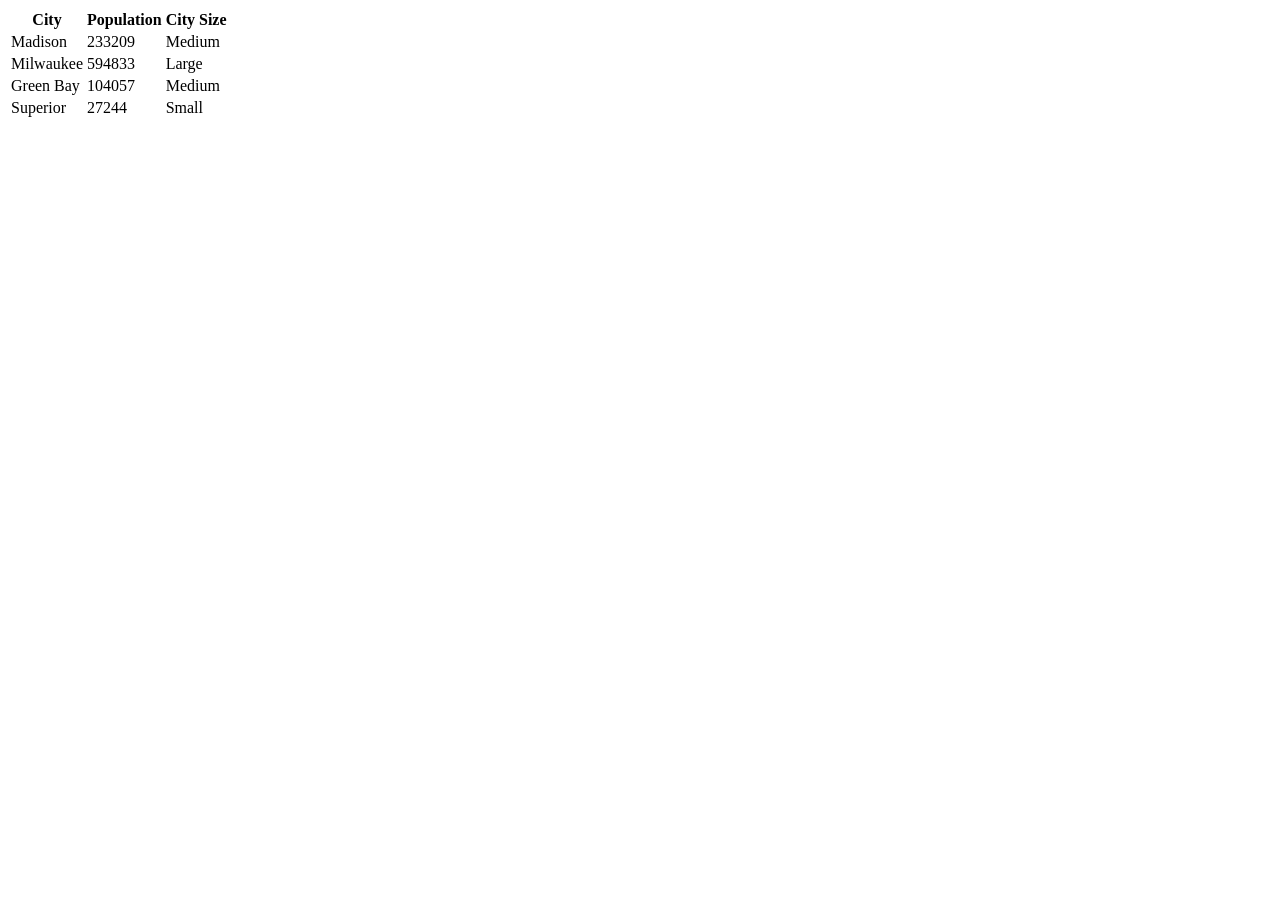
<file: boilerplate/index.html>
<!DOCTYPE html>
<html lang="en">
    <head>
        <meta charset="utf-8">
        <meta name="viewport" content="width=device-width">
            <title></title>

        <!--put your external stylesheet links here-->
        <link rel="stylesheet" href="css/style.css">
        <!--[if IE<9]>
            <link rel="stylesheet" href="css/style.ie.css">
        <![endif]-->

         <!--you can also place internal styles here;
             place these within <style> tags-->
        
    </head>

    <body>
        <!--put your initial page content here-->
        <div id = "mydiv">
        </div>
        <!--you can also use this space for internal scripts;
        place these within <script> tags-->

        <!--put your external script links here-->
        <script type="text/javascript" src="js/main_with_debug.js"></script>
    </body>
</html>
</file>
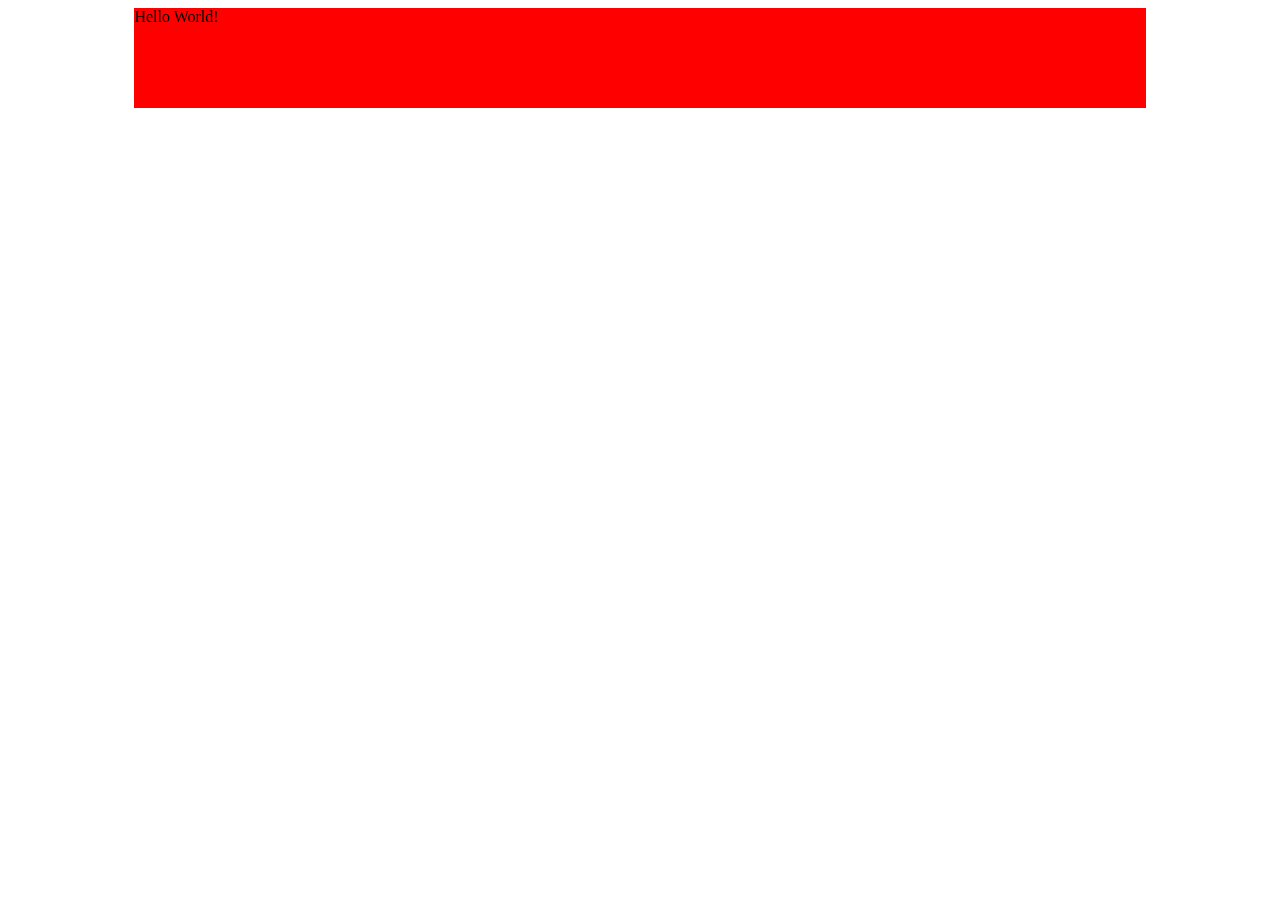
<file: Chapter01/index.html>
<!DOCTYPE html>
<html lang="en">
    <head>
        <meta charset="utf-8">
        <meta name="viewport" content="width=device-width">
            <title></title>

        <!--put your external stylesheet links here-->
        <link rel="stylesheet" href="css/style.css">
        <!--[if IE<9]>
            <link rel="stylesheet" href="css/style.ie.css">
        <![endif]-->
        <style>
            #mydiv {
                background-color: red;
                width: 80%;
                margin: 0 auto;
                height: 100px;
            }
        </style>
        <!--you can also place internal styles here
        place these within <style> tags-->  
        
    </head>

    <body>
        <!--put your initial page content here-->
        <div id="mydiv">
            Hello World!
        </div>
        
        <script>
            var mydiv = document.getElementById("mydiv");
            mydiv.addEventListener("click", function(){
                alert("Hello World!");
            });
        </script>
        <!--you can also use this space for internal scripts;
        place these within <script> tags-->

        <!--put your external script links here-->
        <script type="text/javascript" src="js/main.js"></script>
    </body>
</html>
</file>
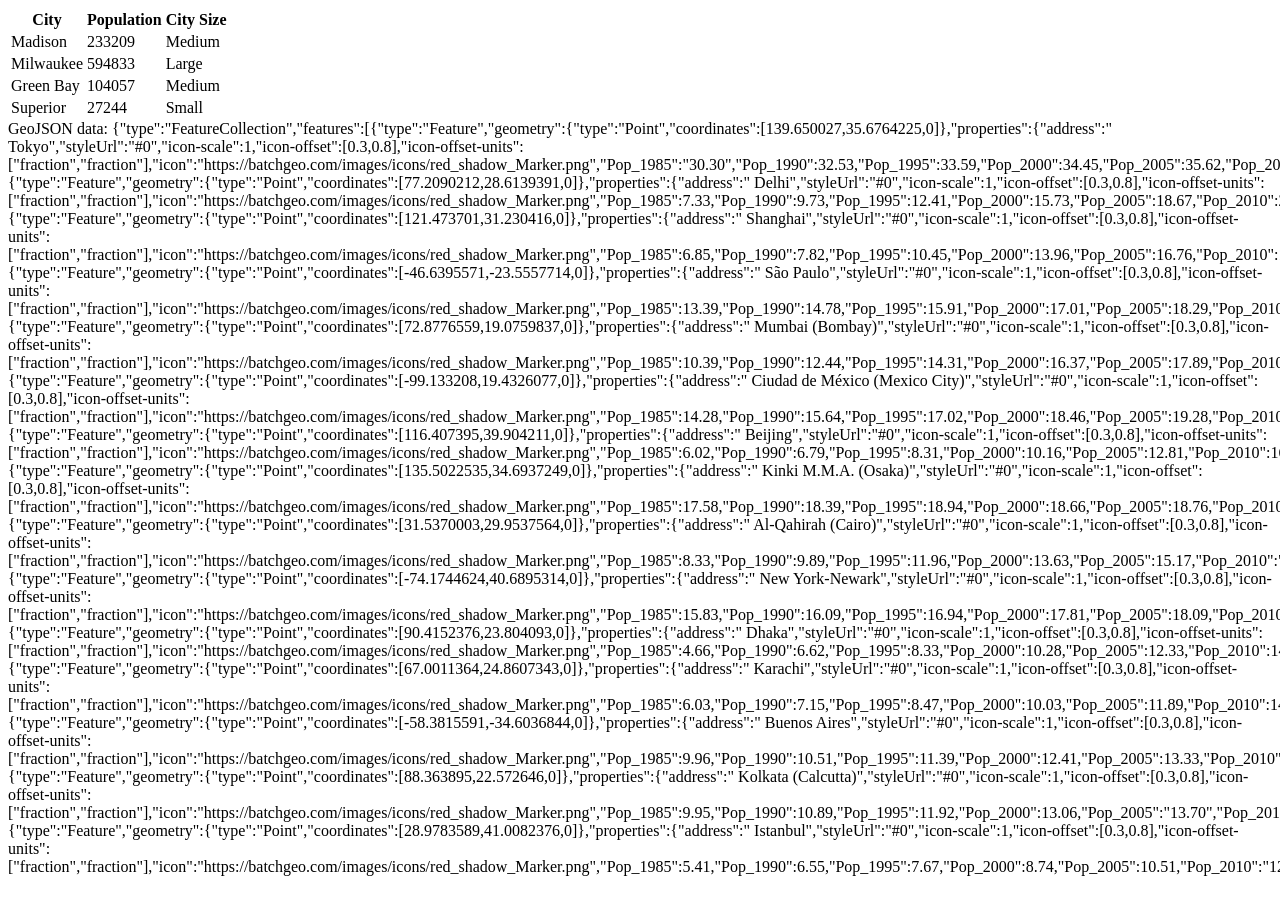
<file: Chapter03/index.html>
<!DOCTYPE html>
<html lang="en">
    <head>
        <meta charset="utf-8">
        <meta name="viewport" content="width=device-width">
            <title></title>

        <!--put your external stylesheet links here-->
        <link rel="stylesheet" href="css/style.css">
        <!--[if IE<9]>
            <link rel="stylesheet" href="css/style.ie.css">
        <![endif]-->

         <!--you can also place internal styles here;
             place these within <style> tags-->
        
    </head>

    <body>
        <!--put your initial page content here-->
        <div id = "mydiv">
        </div>
        <!--you can also use this space for internal scripts;
        place these within <script> tags-->

        <!--put your external script links here-->
        <script type="text/javascript" src="js/main.js"></script>
    </body>
</html>
</file>
<file: boilerplate/css/style.css>
/*Add CSS styles here*/
</file>
<file: Chapter01/css/style.css>
/* Stylesheet by Evan Burnside, 2024 */
</file>
<file: Chapter03/css/style.css>
/*Add CSS styles here*/
</file>
